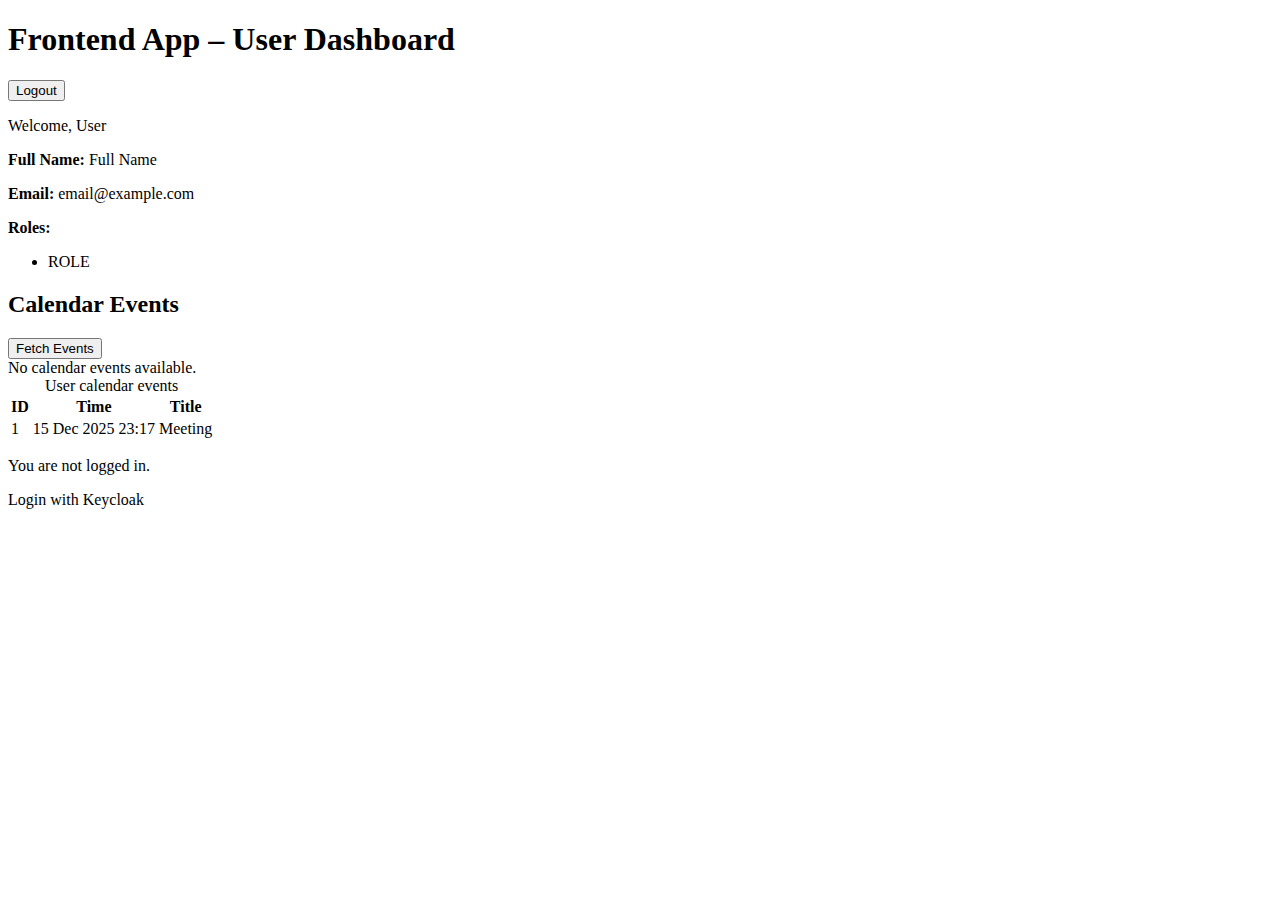
<file: frontend-app/src/main/resources/templates/index.html>
<!DOCTYPE html>
<html xmlns:th="http://www.thymeleaf.org"
      xmlns:sec="http://www.thymeleaf.org/extras/spring-security"
      lang="en">
<head>
    <meta charset="UTF-8" />
    <title>Frontend App - User Dashboard</title>

    <!-- Link to external CSS for styling -->
    <link rel="stylesheet" th:href="@{/css/index.css}" />
</head>

<body>

<header>
    <!-- Main page header -->
    <h1>Frontend App – User Dashboard</h1>
</header>

<!-- Logout form (visible only if user is authenticated) -->
<form th:action="@{/logout}" method="post" class="logout-form" th:if="${user != null}">
    <button type="submit" aria-label="Logout from application">Logout</button>
</form>

<!-- Main container for authenticated users -->
<div class="container" th:if="${user != null}">

    <!-- User information section -->
    <section class="userinfo">
        <p>Welcome, <span class="value" th:text="${user.preferredUsername}">User</span></p>
        <p><strong>Full Name:</strong>
            <span class="value" th:text="${user.fullName}">Full Name</span>
        </p>
        <p><strong>Email:</strong>
            <span class="value" th:text="${user.email}">email@example.com</span>
        </p>

        <!-- User roles displayed as pills -->
        <p><strong>Roles:</strong></p>
        <ul class="roles">
            <li th:each="role : ${roles}" th:text="${role}">ROLE</li>
        </ul>
    </section>

    <!-- Calendar events section -->
    <section>
        <div class="calendar-header">
            <h2>Calendar Events</h2>

            <!-- Button to fetch calendar events by submitting GET to /calendar -->
            <form th:action="@{/calendar}" method="get">
                <button type="submit" class="calendar-btn" aria-label="Fetch calendar events">
                    Fetch Events
                </button>
            </form>
        </div>

        <!-- Message shown when no calendar events are available -->
        <div th:if="${calendarEvents == null or #lists.isEmpty(calendarEvents)}"
             class="no-data" role="alert" aria-live="polite">
            No calendar events available.
        </div>

        <!-- Table showing calendar events if present -->
        <table class="calendar-table"
               th:if="${calendarEvents != null and !#lists.isEmpty(calendarEvents)}"
               aria-describedby="calendarEventsCaption">
            <caption id="calendarEventsCaption" class="sr-only">User calendar events</caption>
            <thead>
                <tr>
                    <th scope="col">ID</th>
                    <th scope="col">Time</th>
                    <th scope="col">Title</th>
                </tr>
            </thead>
            <tbody>
                <tr th:each="event : ${calendarEvents}">
                    <td th:text="${event.id}">1</td>
                    <td th:text="${#temporals.format(event.time, 'dd MMM yyyy HH:mm')}">
                        15 Dec 2025 23:17
                    </td>
                    <td th:text="${event.title}">Meeting</td>
                </tr>
            </tbody>
        </table>
    </section>

</div>

<!-- Container shown to unauthenticated users -->
<div class="container" th:if="${user == null}">
    <p>You are not logged in.</p>
    <a th:href="@{/oauth2/authorization/keycloak}" class="login-btn" aria-label="Login with Keycloak">
        Login with Keycloak
    </a>
</div>

</body>
</html>
</file>
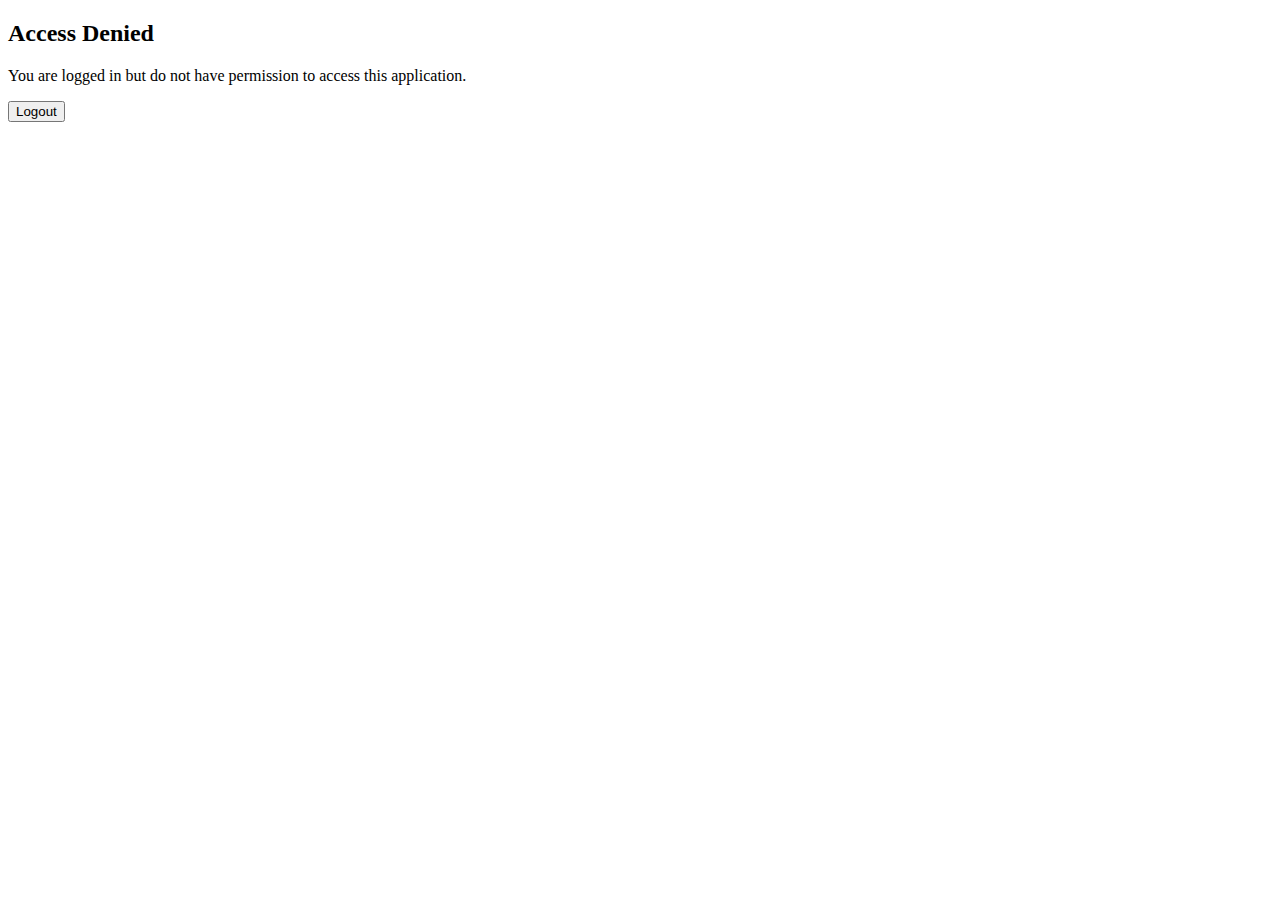
<file: frontend-app/src/main/resources/templates/access-denied.html>
<!DOCTYPE html>
<html xmlns:th="http://www.thymeleaf.org" lang="en">
<head>
    <title>Access Denied</title>
    <link rel="stylesheet" th:href="@{/css/access-denied.css}" />
</head>
<body>
    <!-- Access denied message -->
    <h2 id="accessDeniedTitle" class="alert alert-danger" aria-live="assertive">Access Denied</h2>
    
    <p>You are logged in but do not have permission to access this application.</p>
    
    <form th:action="@{/logout}" method="post">
        <button type="submit" aria-label="Logout from application">Logout</button>
    </form>
</body>
</html>
</file>
